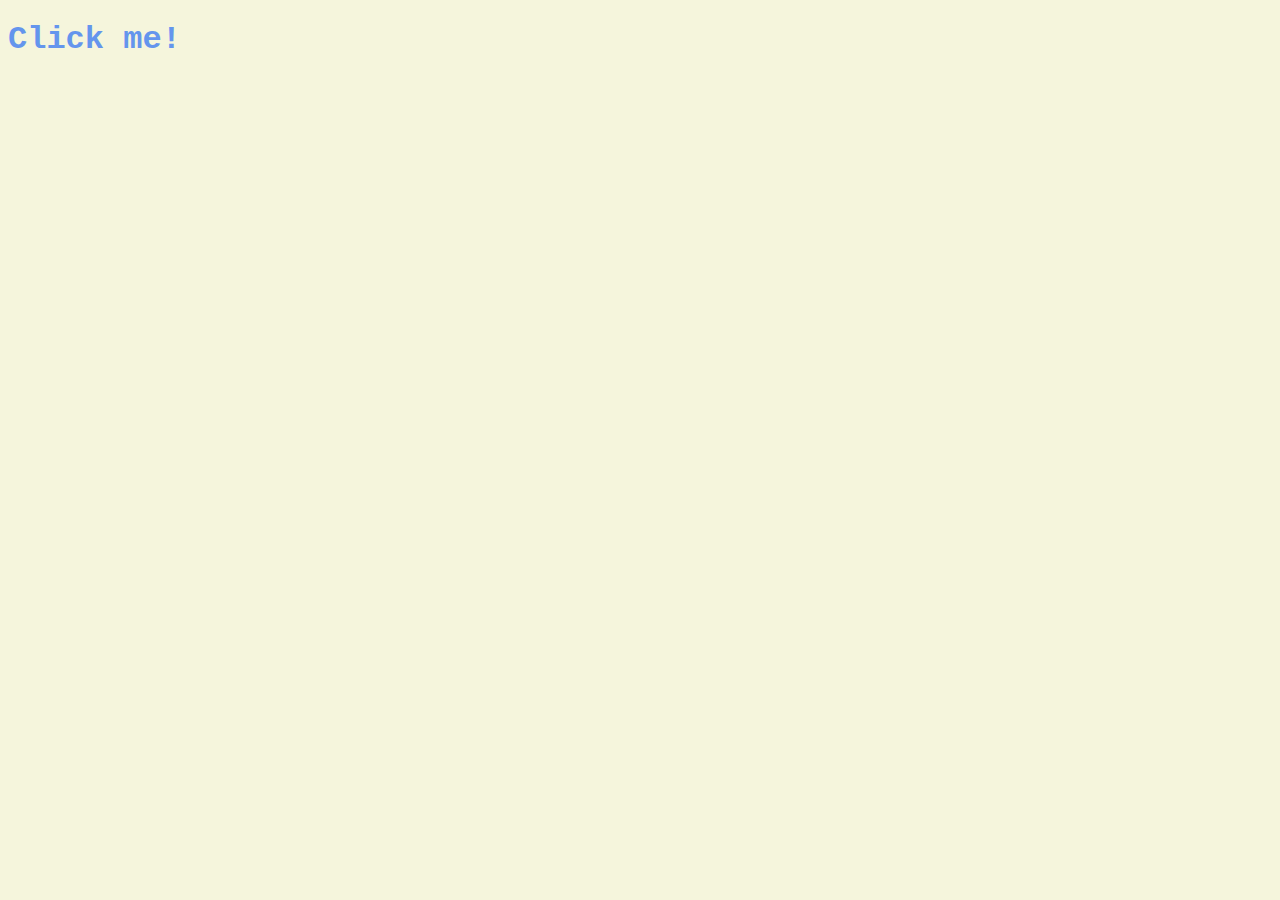
<file: index.html>
<!DOCTYPE html>
<html lang="en">
<head>
    <meta charset="UTF-8">
    <meta http-equiv="X-UA-Compatible" content="IE=edge">
    <meta name="viewport" content="width=device-width, initial-scale=1.0">
    <link rel="stylesheet" href="style.css" />
    <title>Momentum</title>
</head>
<body>
    <div class ="hello">
    <h1 class="sexy-font"> Click me!</h1>
    </div>
    <script src="javascript_html.js"></script>
    
</body>
</html>
</file>
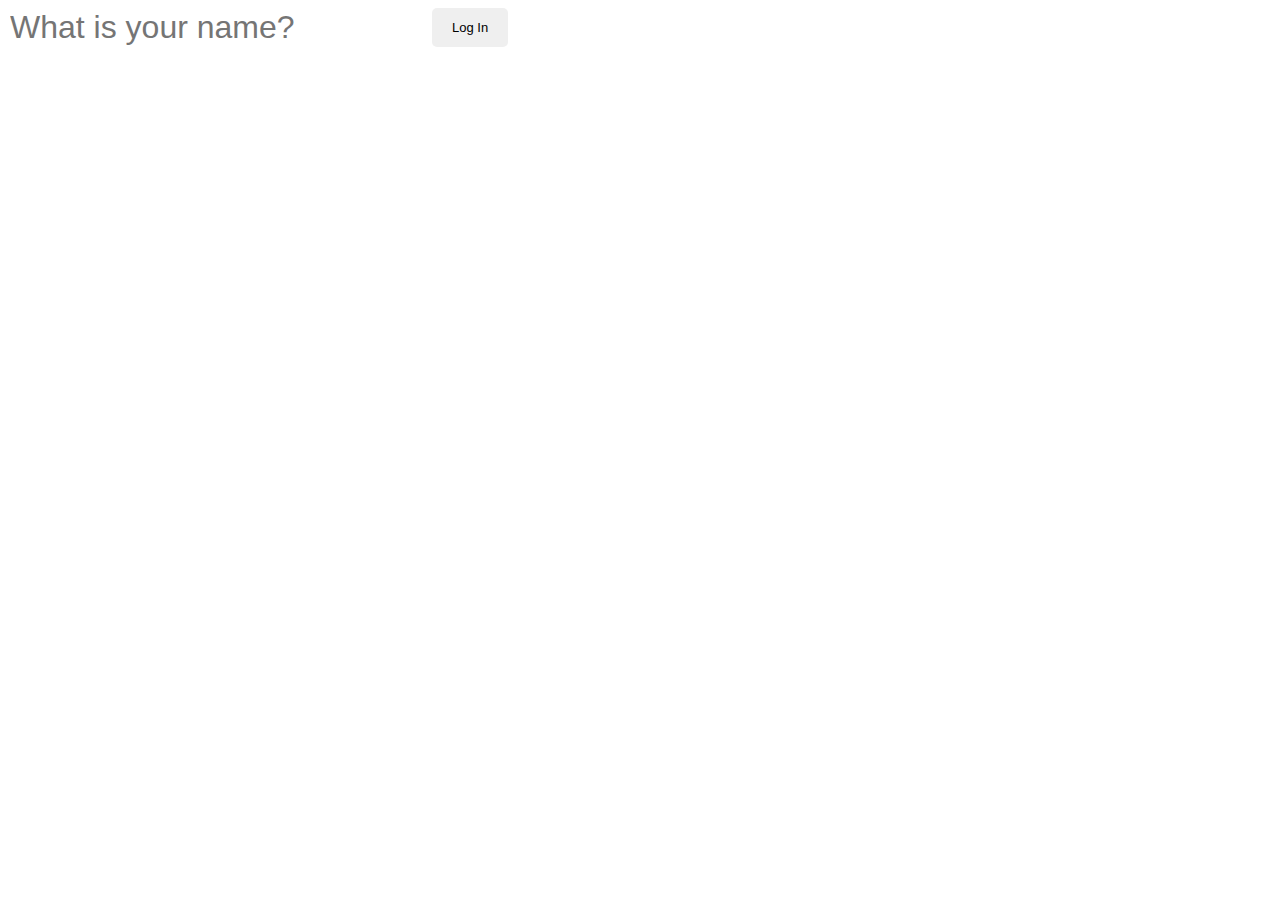
<file: final project/index.html>
<!DOCTYPE html>
<html lang="en">
<head>
    <meta charset="UTF-8">
    <meta http-equiv="X-UA-Compatible" content="IE=edge">
    <meta name="viewport" content="width=device-width, initial-scale=1.0">
    <link rel="stylesheet" href="css/style.css" />
    <title>Minju Momentum</title>
</head>
<body>
    <form class="hidden" id="login-input">
        <input type="text" placeholder="What is your name?" maxlength="15" required />
        <input type="submit" value="Log In">
    </form>
    <h1 class="hidden" id="greeting"></h1>



    <script src="js/greeting.js"></script>
</body>
</html>
</file>
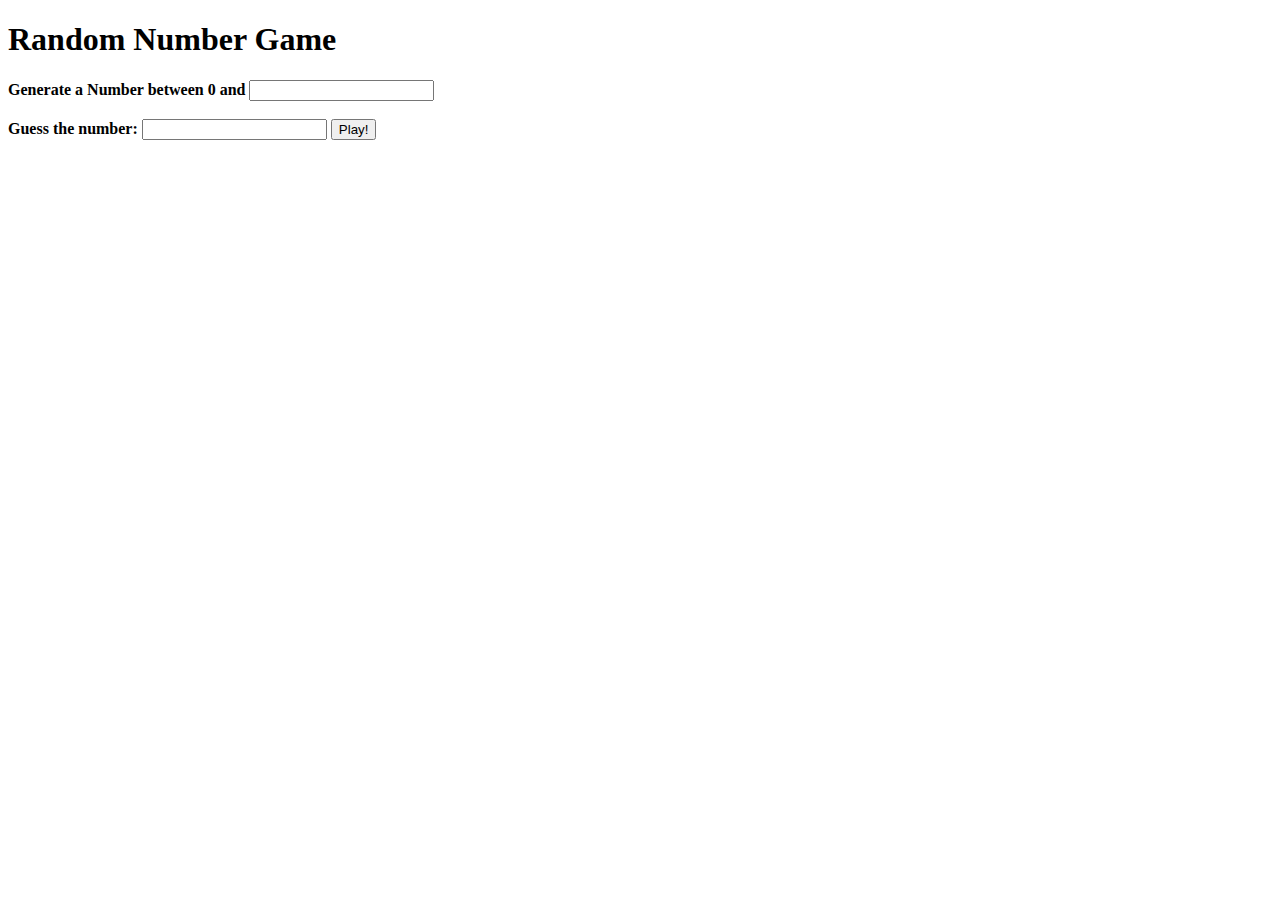
<file: randomgame_2nd/index.html>
<!DOCTYPE html>
<html>
  <head>
    <title>Vanilla Challenge</title>
    <meta charset="UTF-8" />
  </head>

  <body>
    <h1>Random Number Game</h1>
    <form>
        <div>
            <label for "rangenumber"><b>Generate a Number between 0 and <b><label>
            <input class="rangenumber" required name="rangenumber" type="number">
        </div>
        <br>
        <div>
            <label for "guessingnumber">Guess the number: </label>
            <input class="guessingnumber" required name="guessingnumber" type="number">
            <input class="play" type="submit" value="Play!">
        </div>
        <br>
        <div class="result">
            <span></span>
            <br>
            <span><b></b></span>
        </div>

    </form>


    <script src="index.js"></script>
  </body>
</html>
</file>
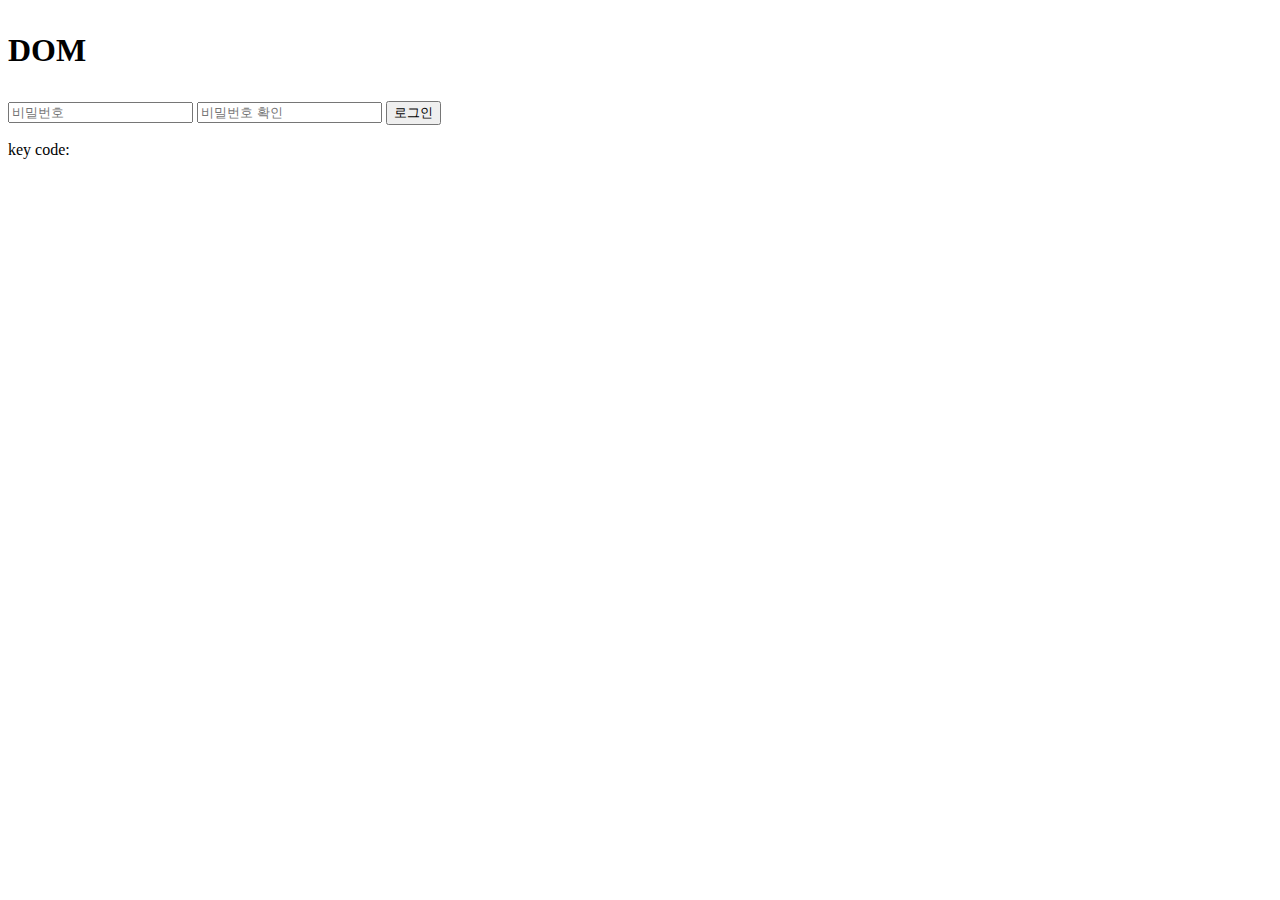
<file: repleit/index.html>
<!DOCTYPE html>
<html lang="en">
<head>
    <meta charset="UTF-8">
    <meta http-equiv="X-UA-Compatible" content="IE=edge">
    <meta name="viewport" content="width=device-width, initial-scale=1.0">
    <title>practice JS</title>
</head>
<body>

<h1 class="hello"></h1>

<div class="login-container">
    <input type="password" id="password" placeholder="비밀번호" />
    <input type="password" id="re-password" placeholder="비밀번호 확인" />
    <button class="login-btn">로그인</button>
    <p class="alert"></p>
    <p>key code: <span id="code"></span></p>
  </div>

<script>
{
// Array methods
    function divideArrayInHalf(array) {
        let result = [];
        for(i=4; i>=0 ; i--){
            if(array[i] <= 10){
                result.unshift(array[i]);
            }else if(array[i] > 10){
                result.push(array[i]);
            }
        }
        console.log(result);
    }

divideArrayInHalf([1, 20, 10, 5, 100]);


// String methods
let info = "JavaScript는 프로래밍 언어이다.";
let firstChar = info.indexOf("프로래밍");
console.log(info, firstChar);

if(firstChar !== -1){
    console.log(info.slice(0,firstChar)+"프로그래밍"+info.slice(firstChar+4));
}

function sliceCityFromAddress(address) {
  const city = address.indexOf('시');
  const province = address.indexOf('도');
  console.log((address.slice(0, province+1) + " "+ address.slice(city+2)));
}

const address = "전라북도 전주시 완산구 안행 6길 7";
sliceCityFromAddress(address);

// String to numbers
console.clear();
console.log(parseInt("1.901"));
console.log(parseFloat("1.901"));
console.log(Number("1.901"));
console.log(parseInt("200") + 1);

// numbers to String
var numberAsNumber = 1234; 
var numberAsString = numberAsNumber.toString();

console.log(numberAsNumber, typeof numberAsNumber);
console.log(numberAsString, typeof numberAsString);

function nationalPensionRemainingYearCount(age_string) {
    const ageNum = Number(age_string);
    console.log(`앞으로 ${60-ageNum}년 남으셨습니다`);
}

nationalPensionRemainingYearCount("35");

// 날짜와 시간
const rightNow = new Date();
console.log(rightNow);
console.log(rightNow.getFullYear());
console.log(rightNow.getDay());
console.log(rightNow.getMonth()+1);
console.log(rightNow.getDate());
console.log(rightNow.getHours());
console.log(rightNow.getMinutes());
console.log(rightNow.getSeconds());

console.log(rightNow.getTime());

function getWesternAge(birthday) {
  const birthYear = birthday.getFullYear();
  const currentYear = new Date().getFullYear();
  console.log(currentYear - birthYear);
}

function getWesternAge1(birthday) {
  const birthYear = birthday.getFullYear();
  const birthMonth = birthday.getMonth();
  const birthDate = birthday.getDate();
  const rightNow = new Date();
  const currentYear = rightNow.getFullYear();
  const currentMonth = rightNow.getMonth();
  const currentDate = rightNow.getDate();
  if(currentYear - birthYear <=0){
    return 0;
  }else if(currentYear - birthYear > 0 && currentMonth-birthMonth>=0 && currentDate-birthDate>=0){
    return currentYear - birthYear}
    else{currentYear-birthYear-1};
}

console.clear();
const day1 = new Date(1991, 10, 9);
const day2 = new Date(1992, 10, 9);
console.log(day1, day2);
console.log(day1.getTime(), day2.getTime(), day2.getTime()-day1.getTime());

const day3 = new Date(1992, 10, 9);
const day4 = new Date(1993, 10, 9);
console.log(day3, day4);
console.log(day3.getTime(), day4.getTime(), day4.getTime()-day3.getTime());

//최소(min), 최대값(max)을 받아 그 사이의 랜덤수를 return 하는 함수를 구현해주세요.
console.clear();
function getRandomNumber (min, max) {
  console.log(Math.ceil(Math.random() * (max-min)));
}

getRandomNumber(4,7);

// making array to object function
console.clear();

function getData(salesArr,reviewArr,likeArr){
    const object = new Object();
    object.sumAmout = returnSum(salesArr);
    object.sumReview = returnSum(reviewArr);
    object.sumLike = returnSum(likeArr);
    console.log(object);
};
  function returnSum(arr){
      let sum = 0;
      arr.forEach(element => sum = sum + element[1]);
      return sum;
    }

  const arr = [[0,2], [0,5], [2,7]];

  getData(arr,arr,arr);

  console.clear();

  const hey = new Object();
  console.log(hey);
  hey.hello = returnSum(arr);
  hey.why = 4;
  console.log(hey);


  // finding some value from 중첩된 객체
  let myProfile = {
  name: '김개발',
  address: {
    email: 'geabal@gmail.com',
    home: '위워크'
  },
  'my favorite': {
    food: [{
      name: '샐러드',
      price: 3500
    }, {
      name: '삼겹살',
      price: 15000
    }],
    hobby: ['축구']
  }
}

function getAnswer(myProfile){
    console.log(myProfile['my favorite'].food[0]['name']);
}

getAnswer(myProfile);

//template literal and some more string methods
const handleEdit = (nickname, interests) => {
  const object = {
    nickname: nickname,
    interests: interests.split(','),
    bio : `제 닉네임은 ${nickname}입니다. 취미는 ${interests}입니다.`
  }
  console.log(object);
}

handleEdit("뚜비", "방탈출,테니스,멍 때리기");

// foreach
let idxOfC = -1;
let arrr = ['a', 'b', 'c', 'd'];

arrr.forEach((el, idx) => {
  if (el === 'c') {
    idxOfC = idx;
    console.log(idxOfC);
  }
});



// Array.map
console.clear();

const nums = [100, 9, 30, 7];
const moreThan100 = nums.map((e) => (e>=100)? true : false);
console.log(moreThan100);

const dates = ['2019-03-21', '2019-04-21', '2019-05-21'];
const formatDate = dates.map(e => `${e.slice(0,4)}년 ${e.slice(5,7)}월 ${e.slice(8)}일`)
console.log(formatDate);


// Object 내장 객체 
// const obj = {
//   name: 'melon',
//   weight: 4350,
//   price: 16500,
//   isFresh: true
// }

// console.log(Object.keys(obj)) // ['name', 'weight', 'price', 'isFresh']
// console.log(Object.keys(obj)[1]);

// console.log(Object.values(obj));
// console.log(Object.entries(obj)[1][1]);

// for..in..
const obj = {
  name: 'melon',
  weight: 4350,
  price: 16500,
  isFresh: true
}

for (let key in obj) {
  const value = obj[key]

  console.log(key)
  console.log(value)    
}

}

// object and array
console.clear();

const scores = {
  '생활속의회계': 'C',
  '논리적글쓰기': 'B',
  '독일문화의이해': 'B+',
  '기초수학': 'D+',
  '영어회화': 'C+',
  '인지발달심리학': 'A+',
}

const requiredClasses = ['영어회화', '기초수학', '공학수학', '컴퓨터과학개론'];


const getExamResult = (scores, requiredClasses) => {
    Object.keys(scores).forEach(key => { 
        if(scores[key] === 'A+'){
            scores[key] =4.5;
        }else if(scores[key] === 'A'){
            scores[key] =4;
        }else if(scores[key] === 'B+'){
            scores[key] = 3.5;
        }else if(scores[key] === 'B'){
            scores[key] = 3;
        }else if(scores[key] === 'C+'){
            scores[key] = 2.5;
        }else if(scores[key] === 'C'){
            scores[key] = 2;
        }else if(scores[key] === 'D+'){
            scores[key] = 1.5;
        }else if(scores[key] === 'D'){
            scores[key] = 1;
        }else if(scores[key] === 'F'){
            scores[key] = 0;
        }    
    });
    console.log(scores);

    requiredClasses.forEach(e => {
        if(!scores[e]){
            scores[e] = 0;
        }
    })

    console.log(scores);


}



getExamResult(scores, requiredClasses);


const h1 = document.querySelector('.hello');
const p = document.createElement('p');
p.className = "dom";
p.innerHTML = "DOM";
h1.appendChild(p); 

const thisIsPw = document.getElementById('password');
const thisIsButton = document.getElementsByClassName('login-btn')[0];
const alert = document.querySelector('.alert');


const rePassword = document.querySelector("#re-password");
rePassword.addEventListener("keyup", handleKeyup);

function handleKeyup(){
  if(thisIsPw.value !== rePassword.value){
    alert.innerHTML = "비밀번호가 일치하지 않습니다";
  }else{
    alert.innerHTML = "";
  }
}



</script>    
</body>
</html>
</file>
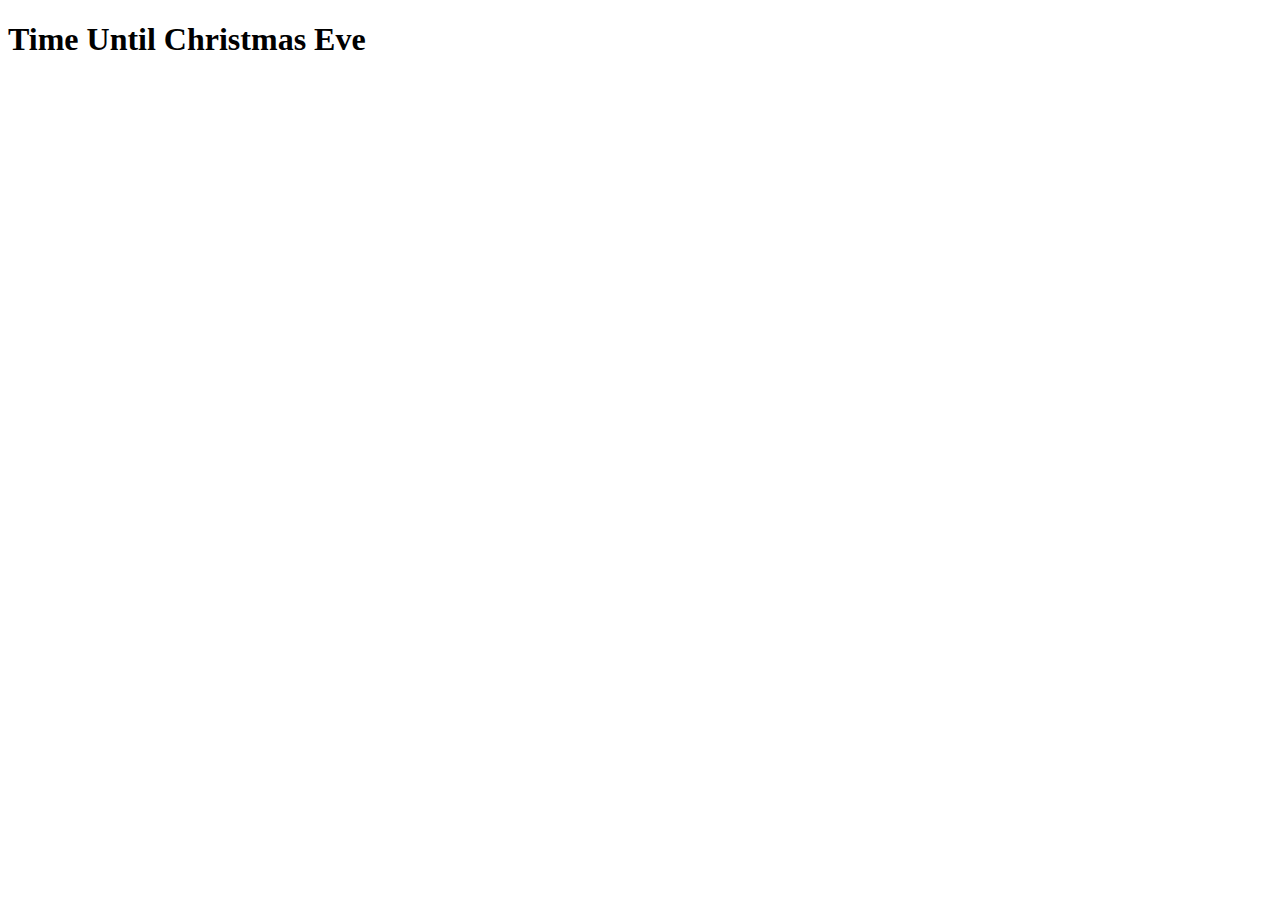
<file: making clock/clock.html>
<!DOCTYPE html>
<html lang="en">
<head>
    <meta charset="UTF-8">
    <meta http-equiv="X-UA-Compatible" content="IE=edge">
    <meta name="viewport" content="width=device-width, initial-scale=1.0">
    <title>Document</title>
</head>
<body>
    <h1>Time Until Christmas Eve</h1>
    <h2 class = "js-clock"></h2>
    <script src="clockmaking.js" />
</body>
</html>
</file>
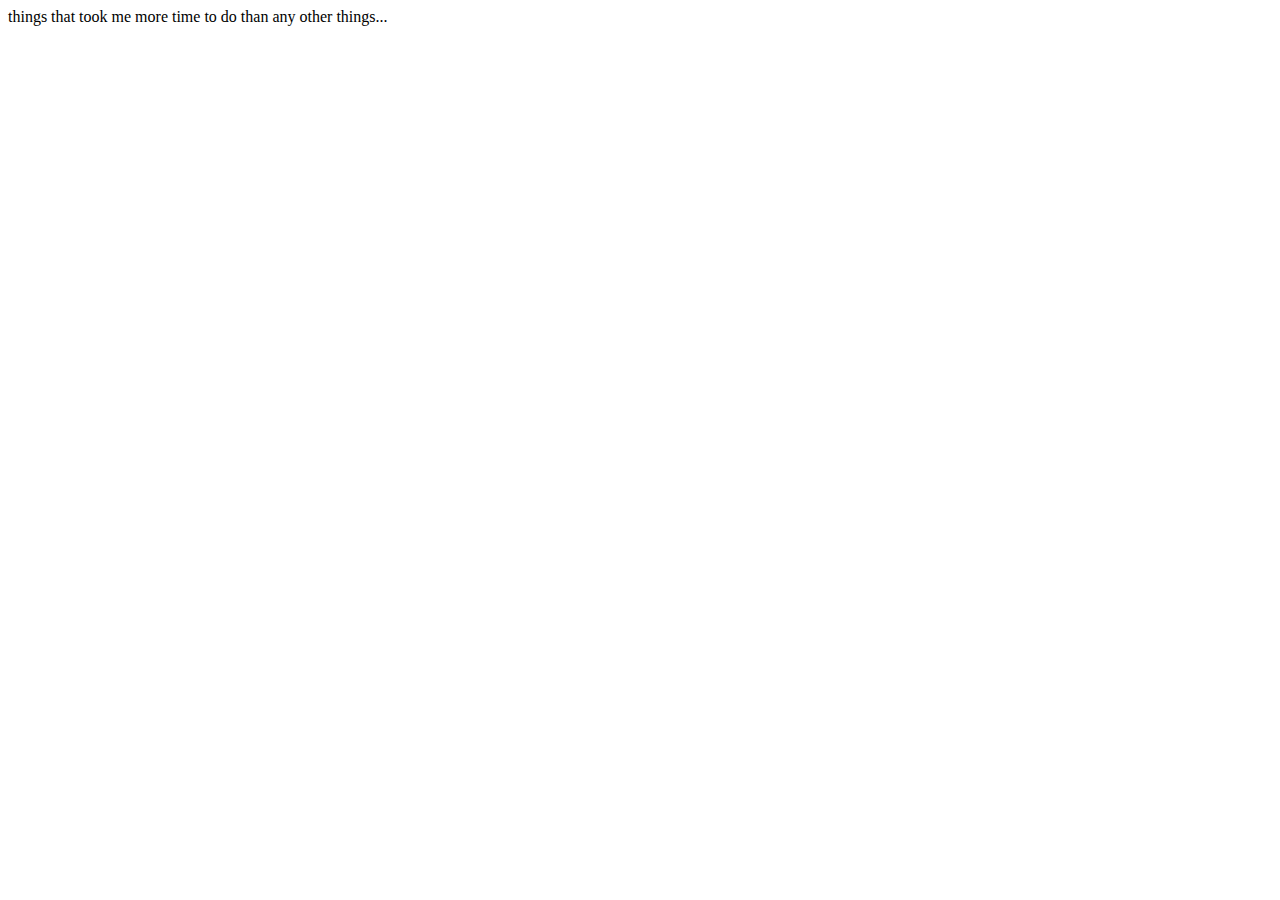
<file: repleit/thinkmore.html>
<!DOCTYPE html>
<html lang="en">
<head>
    <meta charset="UTF-8">
    <meta http-equiv="X-UA-Compatible" content="IE=edge">
    <meta name="viewport" content="width=device-width, initial-scale=1.0">
    <title>Document</title>
</head>
<body>
    <div>things that took me more time to do than any other things...</div>

    <script>
        {function rockPaperScissors(player1, player2) {
            let result;
                if((player1 === "가위" && player2 === "보") || (player1 === "주먹" && player2 === "가위") || (player1 === "보" && player2 === "주먹")){
                    console.log("player1");
                }else if((player1 === "가위" && player2 === "주먹") || (player1 === "주먹" && player2 === "보") || (player1 === "보" && player2 === "가위")){
                    console.log("player2");
                }else if((player1 === "가위" && player2 === "가위") || (player1 === "주먹" && player2 === "주먹") || (player1 === "보" && player2 === "보")){
                    console.log("player1");
                }
            
        }

        rockPaperScissors("가위", "주먹");
        rockPaperScissors("가위", "가위");
        rockPaperScissors("가위", "보");
        rockPaperScissors("주먹", "주먹");
        rockPaperScissors("주먹", "가위");
        rockPaperScissors("주먹", "보");
        rockPaperScissors("보", "주먹");
        rockPaperScissors("보", "가위");
        rockPaperScissors("보", "보");
        }
        
        function getWesternAge(birthday) {
            const rightNow = new Date();
            const birthYear = birthday.getFullYear();
            const birthMonth = birthday.getMonth();
            const birthDate = birthday.getDate();
          
            const currentYear = rightNow.getFullYear();
            const currentMonth = rightNow.getMonth();
            const currentDate = rightNow.getDate();
            console.log("왜" + birthYear,birthMonth,birthDate);
            console.log(currentYear,currentDate,currentDate);

            if( birthYear === currentYear ){
                console.log(0);
            }else if(birthYear < currentYear && birthMonth < currentMonth){
                console.log(currentYear-birthYear-1);
            }else if(birthYear < currentYear && birthMonth === currentMonth && birthDate < currentMonth){
                console.log(currentYear-birthYear-1);
            }else{
                console.log(currentYear- birthYear);
            }
            console.log(currentYear - birthYear);
        }

        const birthday = new Date(1991, 10, 09);
        getWesternAge(birthday);





        // 1991, 3, 2
        
        // 1) 년도가 같으면 무조건 0살
        // 2) 년도가 더 크면서, 달이 작으면 한살 더 빼줌
        // 3) 년도가 더 크면서, 달이 같은데 생일날짜가 현재날짜보다 작으면 한살 더 빼줌
        // 4) 한살만 빼줌
        // 2022, 4, 3


        //         getData 함수를 구현해주세요!
        // getData 함수는 세 개의 배열을 인자로 받습니다.
        // salesArr : 날짜별 판매량
        // ex) [["20190401", 34], ["20190402", 23], ["20190403", 29]]
        // reviewArr : 날짜별 리뷰수
        // ex) [["20190328", 3], ["20190401", 0], ["20190403", 1]]
        // likeArr : 날짜별 좋아요수
        // ex) [["20190328", 98], ["20190401", 102], ["20190403", 125]]
        // 다음 요구사항을 충족하는 객체를 만들어서 return 해주세요.
        // 리턴되는 객체는 아래와 같이 3개의 property를 가집니다.
        // sumAmount : 총 판매량
        // sumReview : 총 리뷰개수
        // sumLike : 총 좋아요수

        const salesArr = [["20190401", 34], ["20190402", 23], ["20190403", 29]];
        const reviewArr = [["20190328", 3], ["20190401", 0], ["20190403", 1]];
        const likeArr = [["20190328", 98], ["20190401", 102], ["20190403", 125]];


        function getData(salesArr,reviewArr,likeArr){
            const object = {};
            let salesSum = 0;
            salesArr.forEach(e => salesSum = salesSum + e[1]);
            console.log(salesSum);
            object.sumAmount = salesSum;
            
            let reviewSum = 0;
            reviewArr.forEach(e => reviewSum = reviewSum + e[1]);
            object.sumReview = reviewSum;

            let likeSum = 0;
            likeArr.forEach(e => likeSum = likeSum + e[1]);
            object.sumLike = likeSum;

            console.log(object);
 
        };


        getData(salesArr,reviewArr,likeArr);



    </script>
</body>
</html>
</file>
<file: style.css>
body {
  background-color: beige;
}

h1 {
  color: cornflowerblue;
  transition: color 0.5s ease-in-out;
}

.clicked {
  color: tomato;
}

.sexy-font {
  font-family: "Courier New", Courier, monospace;
}
</file>
<file: final project/css/style.css>
@import url("https://fonts.googleapis.com/css2?family=Merriweather:wght@300&display=swap");
@import "greeting.css";

.hidden {
  display: none;
}
</file>
